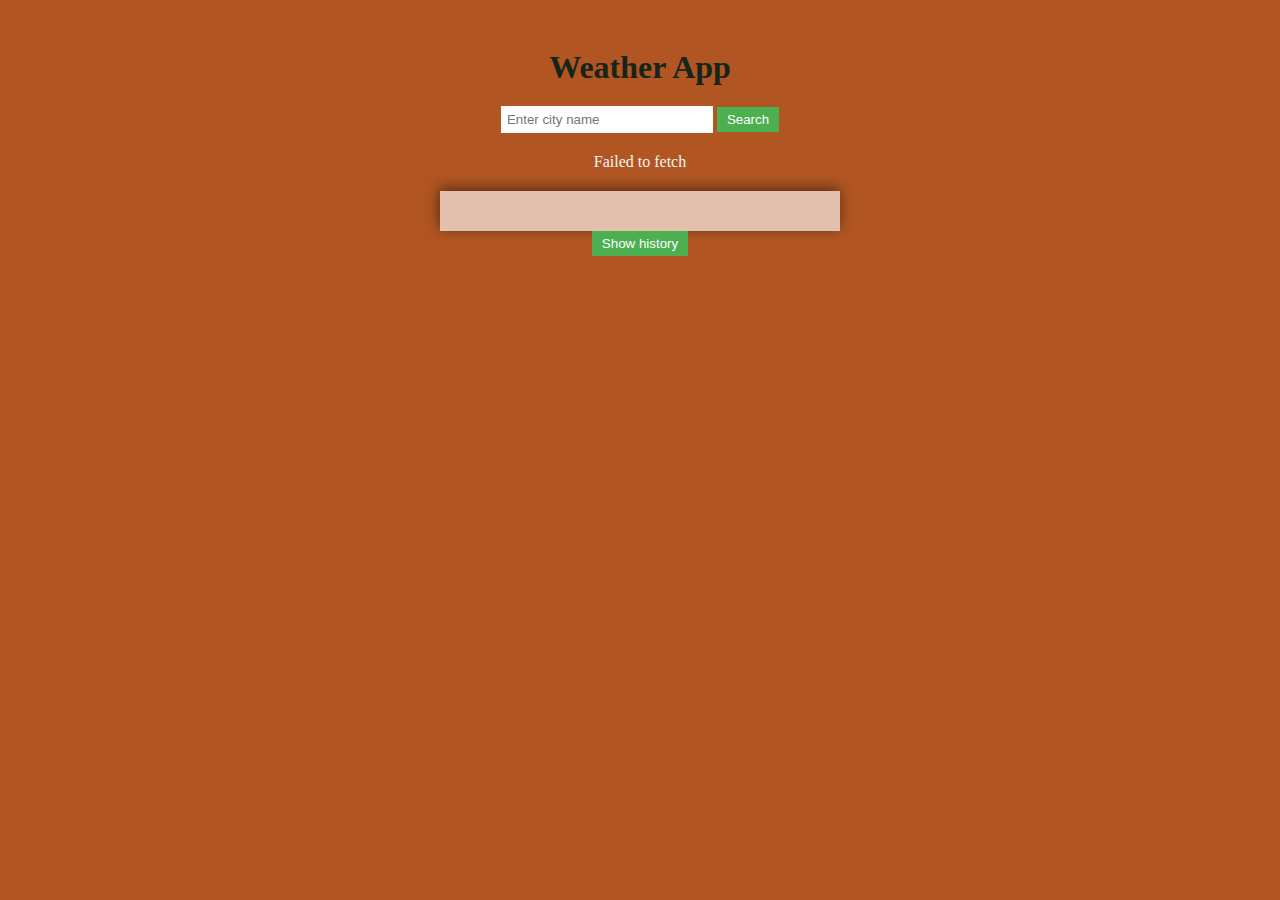
<file: index.html>
<!DOCTYPE html>
<html>
<head>
  <title>Weather App</title>
  <link rel="stylesheet" type="text/css" href="./css/style.css">
</head>
<body>
  <div class="container">
    <h1>Weather App</h1>
    <!-- Container for the search input and button -->
    <div class="search-container">
      <!-- Input field for the user to enter the city name -->
      <input type="text" id="city-input" placeholder="Enter city name">
      <!-- Button that triggers the weather search when clicked -->
      <button onclick="searchWeather()">Search</button>
    </div>  
    <!-- Container to display error messages (if any) -->
    <div id="error-message"></div>
    <!-- Container to display weather information --> 
    <div id="weather-info">
    </div>
    <section class="history">
      <button class="historyButton">Show history</button>
  </section>
  </div>
  
  <script src="./js/script.js"></script>
</body>
</html>
</file>
<file: css/style.css>
/* Styles for the main container holding the weather app */
.container {
  max-width: 400px;
  margin: 0 auto;
  padding: 20px;
  text-align: center;
}

body {
  background-color: #b15623;
  background-image: url(https://images.unsplash.com/photo-1513002749550-c59d786b8e6c?ixlib=rb-4.0.3&ixid=M3wxMjA3fDB8MHxzZWFyY2h8Mnx8c2t5fGVufDB8fDB8fHww&auto=format&fit=crop&w=500&q=60);
  background-size: cover;
}
user agent stylesheet
body {
  display: block;
  margin: 8px;
}

h1 {
  margin-bottom: 20px;
  color: rgb(22, 36, 25);
}

.search-container {
  margin-bottom: 20px;
}

#city-input {
  padding: 5px;
  width: 200px;
  transition: all .5s;
  border: 1px solid transparent;
  outline: none;
  transition: all .3s;
}
#city-input:hover,#city-input:active{
  border-color: #000;
}

button {
  padding: 5px 10px;
  background-color: #4CAF50;
  color: white;
  border: none;
  cursor: pointer;
}

#error-message {
  color: rgb(248, 244, 241);
  margin-bottom: 20px;
}

#weather-info {
  color: rgb(16, 0, 0);
  text-align: center;
  background-color: rgb(255 255 255 / 63%);
  padding: 20px;
  box-shadow: -1px -3px 14px rgba(0,0,0,.5);
}

.city {
  font-size: 24px;
  margin-bottom: 10px;
}

.date,
.condition {
  margin-bottom: 5px;
}

.weather-box {
  display: flex;
  flex-direction: column;
  align-items: center;
  margin-top: 20px;
  padding: 10px;
  border: 2px solid #4CAF50;
  border-radius: 5px;
}

.temperature,
.pressure,
.wind-speed,
.humidity {
  margin-bottom: 5px;
}

.icon {
  width: 50px;
  height: 50px;
  margin-bottom: 10px;
}
#icon{
  
  box-shadow: 0 0 4px rgba(0,0,0,.5);
  background: rgb(0 0 0 / 25%);
}
.middle {
  display: flex;
  align-items: center;
  justify-content: center;
}
.curr-temp{
  font-size: 30px;
}
</file>
